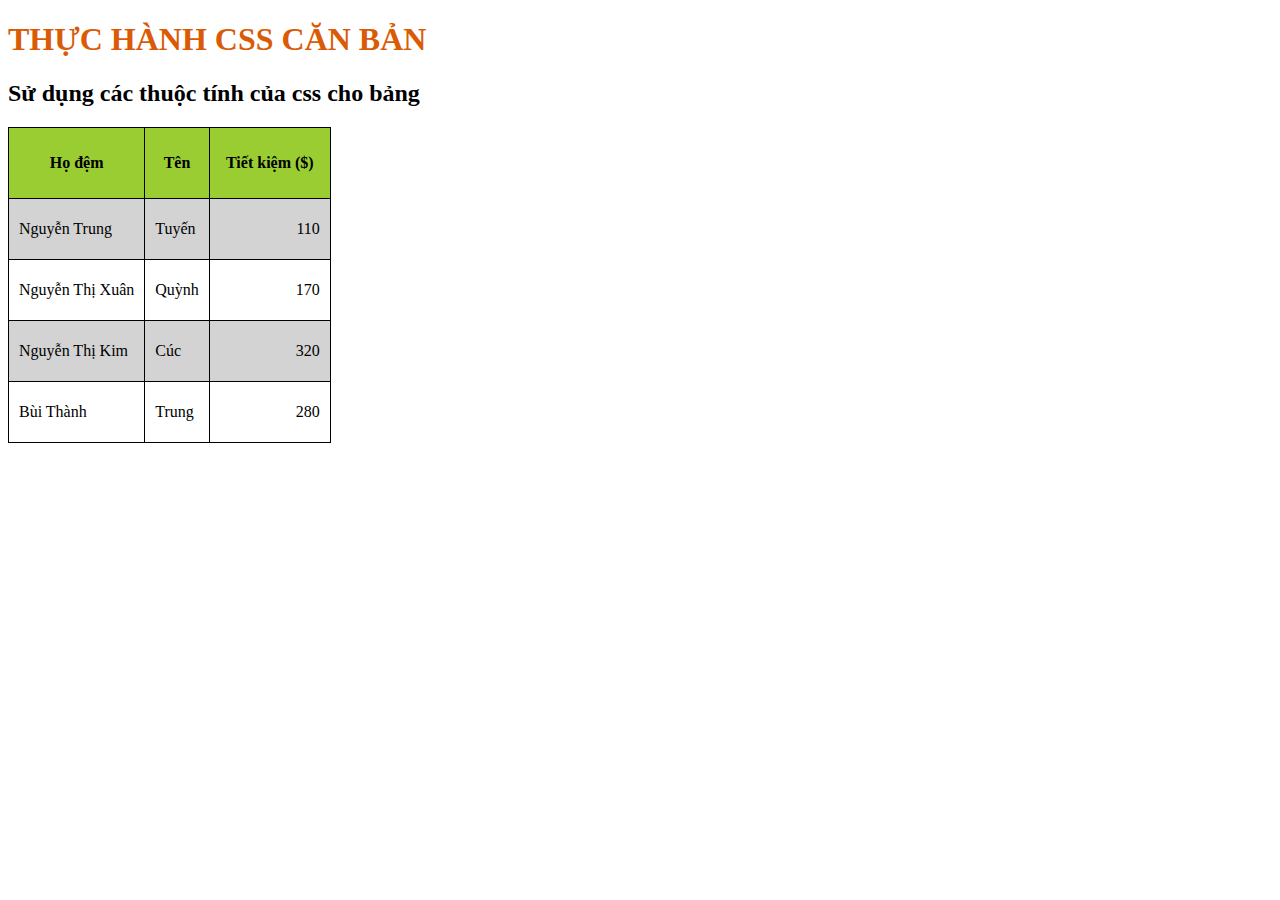
<file: index.html>
<!DOCTYPE html>
<html lang="en">
<head>
    <meta charset="UTF-8">
    <meta http-equiv="X-UA-Compatible" content="IE=edge">
    <meta name="viewport" content="width=device-width, initial-scale=1.0">
    <title>Thực hành CSS</title>
    <link rel="stylesheet" href="style.css">
</head>
<body>
    <h1 class="h">THỰC HÀNH CSS CĂN BẢN</h1>
    <h2>Sử dụng các thuộc tính của css cho bảng</h2>
    <table>
        <tr>
          <th>Họ đệm</th>
          <th>Tên</th>
          <th>Tiết kiệm ($)</th>
        </tr>
        <tr>
          <td>Nguyễn Trung</td>
          <td>Tuyến</td>
          <td class="number">110</td>
        </tr>
        <tr>
          <td>Nguyễn Thị Xuân</td>
          <td>Quỳnh</td>
          <td class="number">170</td>
        </tr>
        <tr>
          <td>Nguyễn Thị Kim</td>
          <td>Cúc</td>
          <td class="number">320</td>
        </tr>
        <tr>
          <td>Bùi Thành</td>
          <td>Trung</td>
          <td class="number">280</td>
      </tr>
      </table>
</body>
</html>
</file>
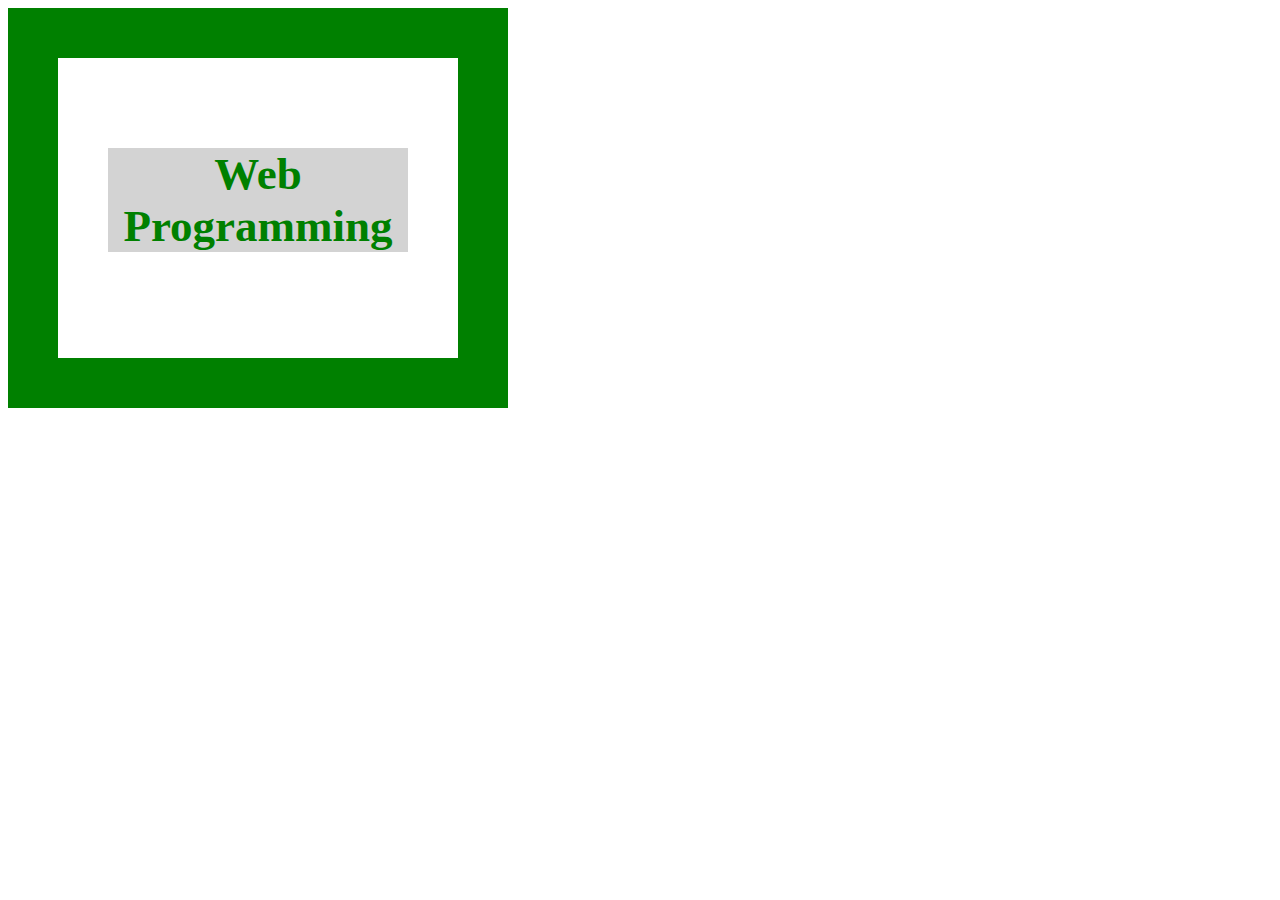
<file: boxmodel1.html>
<!DOCTYPE html>
<html lang="en">
<head>
    <meta charset="UTF-8">
    <meta http-equiv="X-UA-Compatible" content="IE=edge">
    <meta name="viewport" content="width=device-width, initial-scale=1.0">
    <title>Bài tập sử dụng Box Model 1</title>
<style>
    div{
        height: 300px;
        width: 400px;
        border: 50px solid green;
        text-align: center;
    }
    p{
        margin: 90px 50px;
        font-size: 45px;
        font-family:'Times New Roman', Times, serif;
        background-color: lightgrey;
        font-weight: bold;
        color: green;
    }
</style>
</head>
<body>
    <div>
        <p>Web Programming</p>
    </div>
</body>
</html>
</file>
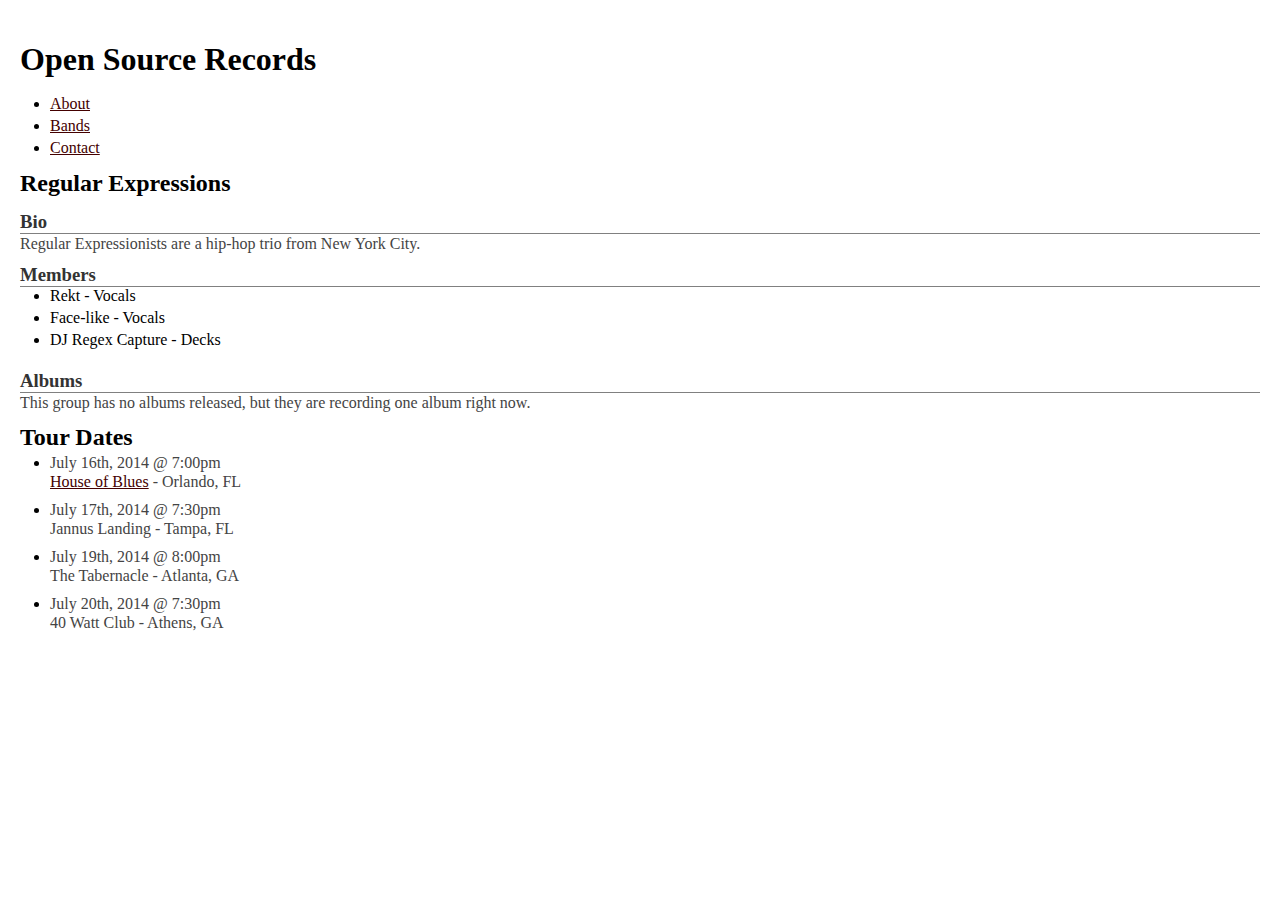
<file: boxmodel2.html>
<!DOCTYPE html>
<html>
  <head>
    <style type="text/css">
      html, body {
        padding: 10px;
        border: 0;
        margin: 0;
      }
      h1 {
        color: #000000;
        margin-bottom: 15px;
      }
      h2 {
        color: #000000;
        margin-bottom: -15px;
      }
      h2.regu {
        margin-top: -5px;
        padding-bottom: 10px;
      }
      h3 {
        color: #333333;
        border-bottom: 1px solid gray;
        margin-bottom: -8px;
      }
      ul {
        margin-top: 6px;
      }
      li {
        line-height: 22px;
        margin-left: -10px;
      }
      p {
        color: #444444;
        line-height: 3px;
      }
      a {
        color: #440000;
      }
    </style>
  </head>
  <body>
    <h1>Open Source Records</h1>
    <ul>
      <li><a href="about.html">About</a></li>
      <li><a href="bands.html">Bands</a></li>
      <li><a href="contact.html">Contact</a></li>
    </ul>
    <h2 class="regu">Regular Expressions</h2>
    <h3>Bio</h3>
    <p>Regular Expressionists are a hip-hop trio from New York City.</p>
    <h3>Members</h3>
    <ul>
      <li>Rekt - Vocals</li>
      <li>Face-like - Vocals</li>
      <li>DJ Regex Capture - Decks</li>
    </ul>
    <h3>Albums</h3>
    <p>This group has no albums released, but they are recording one album right now.</p>
    <h2>Tour Dates</h2>
    <ul>
      <li>
        <p>July 16th, 2014 @ 7:00pm</p>
        <p><a href="http://hob.com">House of Blues</a> - Orlando, FL</p>
      </li>
      <li>
        <p>July 17th, 2014 @ 7:30pm</p>
        <p>Jannus Landing - Tampa, FL</p>
      </li>
      <li>
        <p>July 19th, 2014 @ 8:00pm</p>
        <p>The Tabernacle - Atlanta, GA</p>
      </li>
      <li>
        <p>July 20th, 2014 @ 7:30pm</p>
        <p>40 Watt Club - Athens, GA</p>
      </li>
    </ul>
  </body>
</html>
</file>
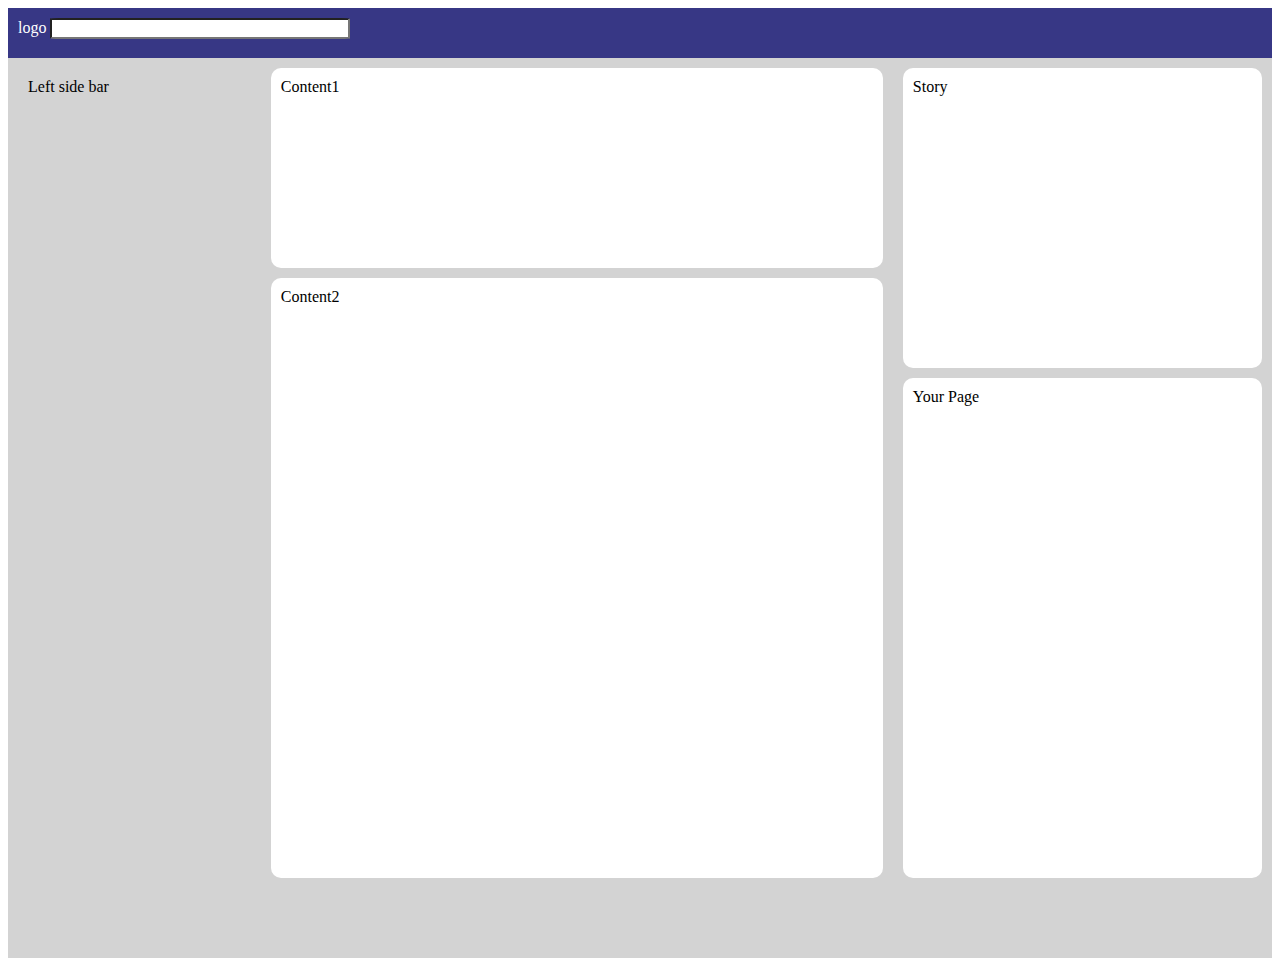
<file: layoutfb.html>
<!DOCTYPE html>
<html lang="en">
<head>
    <meta charset="UTF-8">
    <meta http-equiv="X-UA-Compatible" content="IE=edge">
    <meta name="viewport" content="width=device-width, initial-scale=1.0">
    <title>Layout Facebook</title>
</head>
<style>
    * {
        box-sizing: border-box;
    }
    #header {
        height: 50px;
        background-color: rgb(55, 55, 133);
        color: white;
        padding: 10px;
    }
    #header input {
        width: 300px;
        border-radius: 3%;
    }
    #left_sidebar {
        float: left;
        width: 20%;
        height: 900px;
        background-color: lightgray;
        padding: 20px;
    }
    #main_content {
        float: left;
        width: 50%;
        height: 900px;
        background-color: lightgray;
        padding: 10px;
    }
    .cont1 {
        height: 200px;
        background-color: white;
        border: 1 solid lightgray;
        border-radius: 10px;
        margin-bottom: 10px;
        padding: 10px;
    }
    .cont2 {
        height: 600px;
        background-color: white;
        border: 1 solid lightgray;
        border-radius: 10px;
        padding: 10px;
    }
    #right_sidebar {
        float: left;
        width: 30%;
        height: 900px;
        background-color: lightgrey;
        padding: 10px;
    }
    .right1 {
        height: 300px;
        background-color: white;
        border: 1 solid lightgray;
        border-radius: 10px;
        margin-bottom: 10px;
        padding: 10px;
    }
    .right2 {
        height: 500px;
        background-color: white;
        border: 1 solid lightgray;
        border-radius: 10px;
        padding: 10px;
    }
</style>
<body>
    <div id="header">
        <span>logo</span>
        <input type="text">
    </div>
    <div id="left_sidebar">Left side bar</div>
    <div id="main_content">
        <div class="cont1">Content1</div>
        <div class="cont2">Content2</div>
    </div>
    <div id="right_sidebar">
        <div class="right1">Story</div>
        <div class="right2">Your Page</div>
    </div>
</body>
</html>
</file>
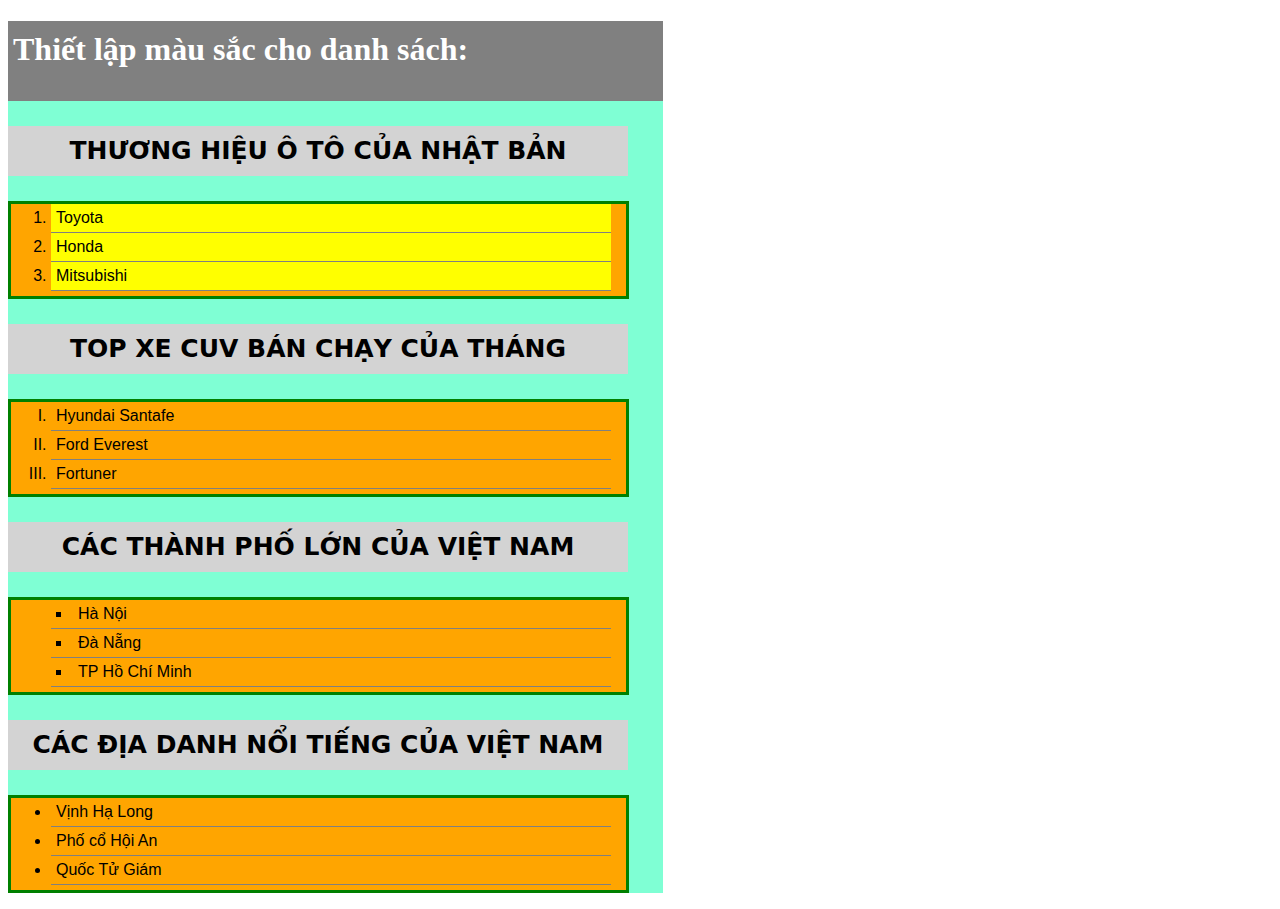
<file: list.html>
<!DOCTYPE html>
<html lang="en">
<head>
    <meta charset="UTF-8">
    <meta http-equiv="X-UA-Compatible" content="IE=edge">
    <meta name="viewport" content="width=device-width, initial-scale=1.0">
    <title>Danh sách trong CSS</title>
    <link rel="stylesheet" href="list.css">
</head>
<body>
    <div>
        <h1>Thiết lập màu sắc cho danh sách:</h1>
        <p>Thương hiệu ô tô của Nhật Bản</p>
        <ol class="trademark">
            <li>Toyota</li>
            <li>Honda</li>
            <li>Mitsubishi</li>
        </ol>
        <p>Top xe CUV bán chạy của tháng</p>
        <ol class="topcar">
            <li>Hyundai Santafe</li>
            <li>Ford Everest</li>
            <li>Fortuner</li>
        </ol>
        <p>Các thành phố lớn của Việt Nam</p>
        <ul class="bigcity">
            <li>Hà Nội</li>
            <li>Đà Nẵng</li>
            <li>TP Hồ Chí Minh</li>
        </ul>
        <p>Các địa danh nổi tiếng của Việt Nam</p>
        <ul id="destination">
            <li>Vịnh Hạ Long</li>
            <li>Phố cổ Hội An</li>
            <li>Quốc Tử Giám</li>
        </ul>
    </div>
</body>
</html>
</file>
<file: style.css>
h1{
   /* gán màu cho nội dung của thẻ h1 */
    color: rgb(218, 91, 6);
}
table{
    /* Tạo viền bo nét mảnh cho bảng */
    border-collapse: collapse;
}
th, td{
    /* Tạo viền bo có độ rộng 1px với thuộc tính nét kẻ liền và màu viền bo là màu đen */
    border: 1px solid black;
    /* Định dạng vùng đệm ngăn cách giữa nội dung và viền bo của thẻ th và thẻ td */
    padding: 10px;
}
th{
    /* Định dạng chiều cao cho thẻ tiêu đề th*/
    height: 50px;
    /* Định dạng màu nền cho thẻ th */
    background-color: yellowgreen;
}
td{
    /* Định dạng chiều cao cho thẻ tiêu đề td*/
    height: 40px;
}
tr:nth-child(even){
    /* Định dạng màu nền cho các dòng chẵn của bảng */
    background-color: lightgrey;
}
.name1{
    /* Định dạnh canh chiều dọc nội dung của cột */
    vertical-align: bottom;
}
.number{
    /* Canh lề phải cho nội dung của thẻ td với class là number */
    text-align: right;
    /* Định dạng độ dài cho thẻ td có class là number */
    width: 100px;
}
</file>
<file: list.css>
div{
    /* Định dạng chiều dài cho nội dung nằm trong thẻ div */
    width: 655px;
    /* Định dạng màu nền cho toàn bộ nội dung nằm trong thẻ div */
    background-color: aquamarine;
}

/* Áp dụng cho tất cả thẻ h1 */
h1{
    /* Định dạng màu chữ nằm trong thẻ h1 */
    color: white;
    /* Định dạng màu nền cho toàn bộ nội dung nằm trong thẻ h1 */
    background-color: gray;
    /* Định dạng chiều cao cho nội dung nằm trong thẻ h1 */
    height: 50px;
    /* Định dạng chiều dài cho nội dung nằm trong thẻ h1 */
    width: 600px;
    /* Định dạng khoảng cách giữa nội dung và viền bo theo các hướng (trên, phải, dưới, trái) */
    padding: 10px 50px 20px 5px;
}

/* Áp dụng cho tất cả thẻ p */
p{
    /* Định dạng chiều dài cho nội dung nằm trong thẻ p */
    width: 600px;
    /* Định dạng chiều cao cho nội dung nằm trong thẻ p */
    height: 30px;
    /* Định dạng khoảng cách giữa nội dung và viền bo nằm trong thẻ p (với khoảng cách trên, phải, dưới, trái đều là 10px) */
    padding: 10px;
    /* Căn giữa nội dung thông tin nằm trong thẻ p */
    text-align: center;
    /* Định dạng màu nền cho toàn bộ nội dung nằm trong thẻ p */
    background-color: lightgray;
    /* Định dạng kiểu chữ in hoa cho nội dung text nằm trong thẻ p */
    text-transform: uppercase;
    /* Định dạng kiểu chữ đậm cho nội dung text nằm trong thẻ p */
    font-weight: bold;
    /* Định dạng kích thước font chữ nằm trong thẻ p */
    font-size: 25px;
    /* Định dạng loại font chữ sử dụng nằm trong thẻ p */
    font-family:system-ui, -apple-system, BlinkMacSystemFont, 'Segoe UI', Roboto, Oxygen, Ubuntu, Cantarell, 'Open Sans', 'Helvetica Neue', sans-serif;
}

/* Định dạng cho tất cả các thẻ ul, ol */
ul, ol{
    /* Định dạng độ dài cho các thẻ ul, ol */
    width: 575px;
    /* Định dạng độ rộng, kiểu viền bo và màu sắc cho viền bo */
    border: 3px solid green;
    /* Thiết lập khoảng cách giữa nội dung nằm trong thẻ ul, ol và viền bo trên */
    padding-top 5px;
    /* Thiết lập khoảng cách giữa nội dung nằm trong thẻ ul, ol và viền bo dưới */
    padding-bottom: 5px;
    /* Định dạng màu nền cho các thẻ ul, ol */
    background-color: orange;
}

/* Định dạng cho tất cả các thẻ danh sách li */
li{
    /* Định dạng loại font chữ sử dụng cho nội dung thuộc danh sách */
    font-family: Verdana, Geneva, Tahoma, sans-serif;
    /* Định dạng kích thước font chữ cho nội dung thuộc danh sách */
    font-size: 16px;
    /* Định dạng khoảng cách giữa nội dung và viền bo nằm trong thẻ li (với khoảng cách trên, phải, dưới, trái đều là 10px) */
    padding: 5px;
    /* Định dạng viền bo dưới cho thẻ li: kẻ liền với độ rộng 1px có màu xám */
    border-bottom: 1px solid gray;
    /* Định dạng chiều dài cho nội dung nằm trong thẻ li */
    width: 550px;
}

/* Định dạng cho các thẻ li thuộc class trademark */
.trademark li{
    /* Định dạng màu nền cho các thẻ li */
    background-color: yellow;
    /* Định dạng màu chữ cho các thẻ li */
    color: black;
}

/* Định dạng cho class topcar */
.topcar{
    /* Định dạng đánh dấu các mục của danh sách dạng chữ số la mã in hoa */
    list-style-type: upper-roman;
}

/* Định dạng cho class bigcity */
.bigcity{
    /* Định dạng đánh dấu các mục của danh sách dạng hình vuông */
    list-style-type: square;
    /* Định dạng đánh dấu các mục của danh sách sẽ xuất hiện bên trong nội dung */
    list-style-position: inside;
}

/* Định dạng cho id destination */
#destination{
    /* Chỉ định một hình ảnh lấy nguồn từ bên ngoài như thẻ đánh dấu các mục của danh sách */
    list-style-image: url('http://agilearn.vn/draftfile.php/263/user/draft/510120718/bullet_red%20_2.png');
    /* Định dạng đánh dấu các mục của danh sách sẽ xuất hiện bên ngoài nội dung */
    list-style-position: outside;
}
</file>
